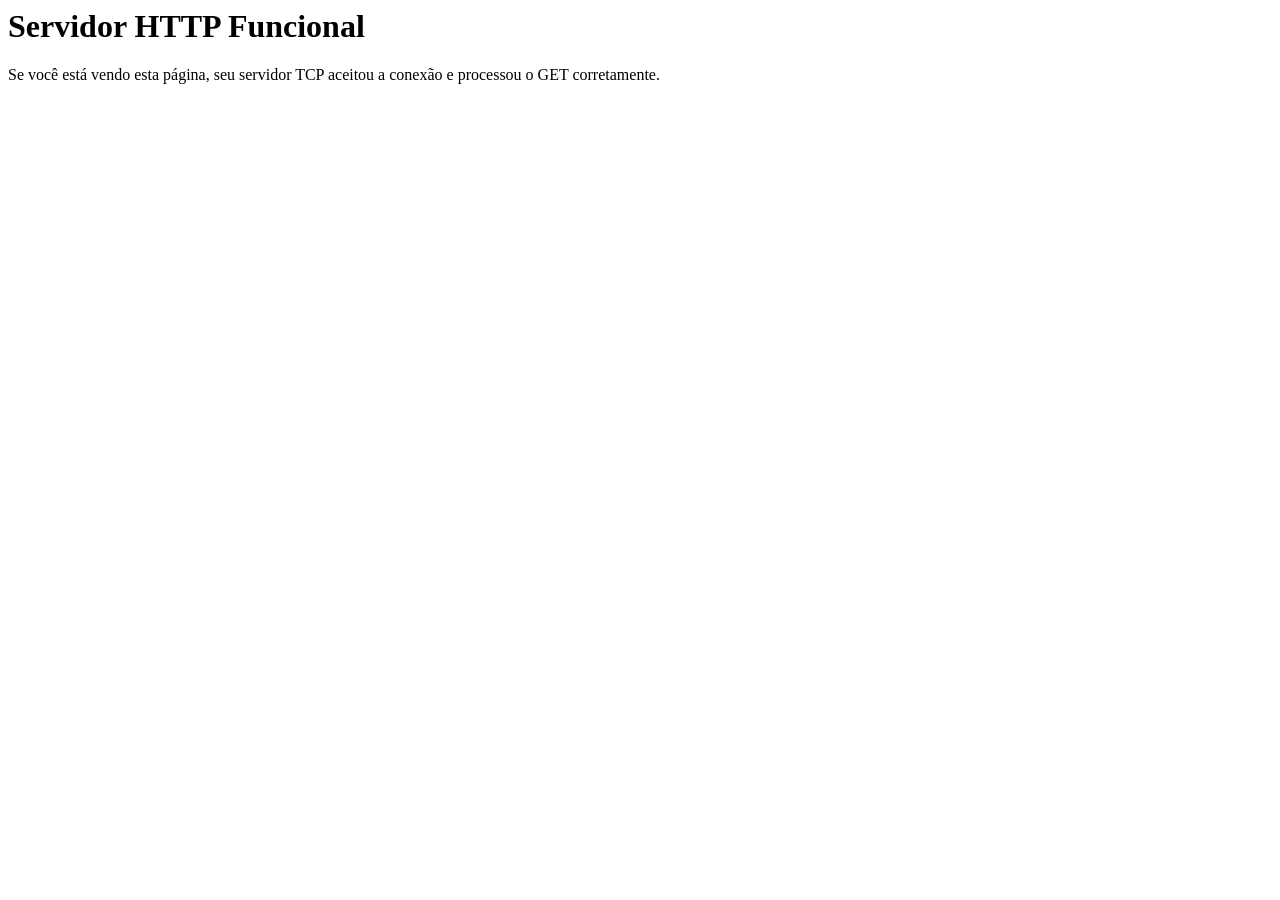
<file: www/pagina.html>
<html>
  <head>
    <title>Trabalho 3 - Redes</title>
  </head>
  <body>
    <h1>Servidor HTTP Funcional</h1>
    <p>Se você está vendo esta página,
    seu servidor TCP aceitou a conexão e
    processou o GET corretamente. </p>
  </body>
</html>
</file>
